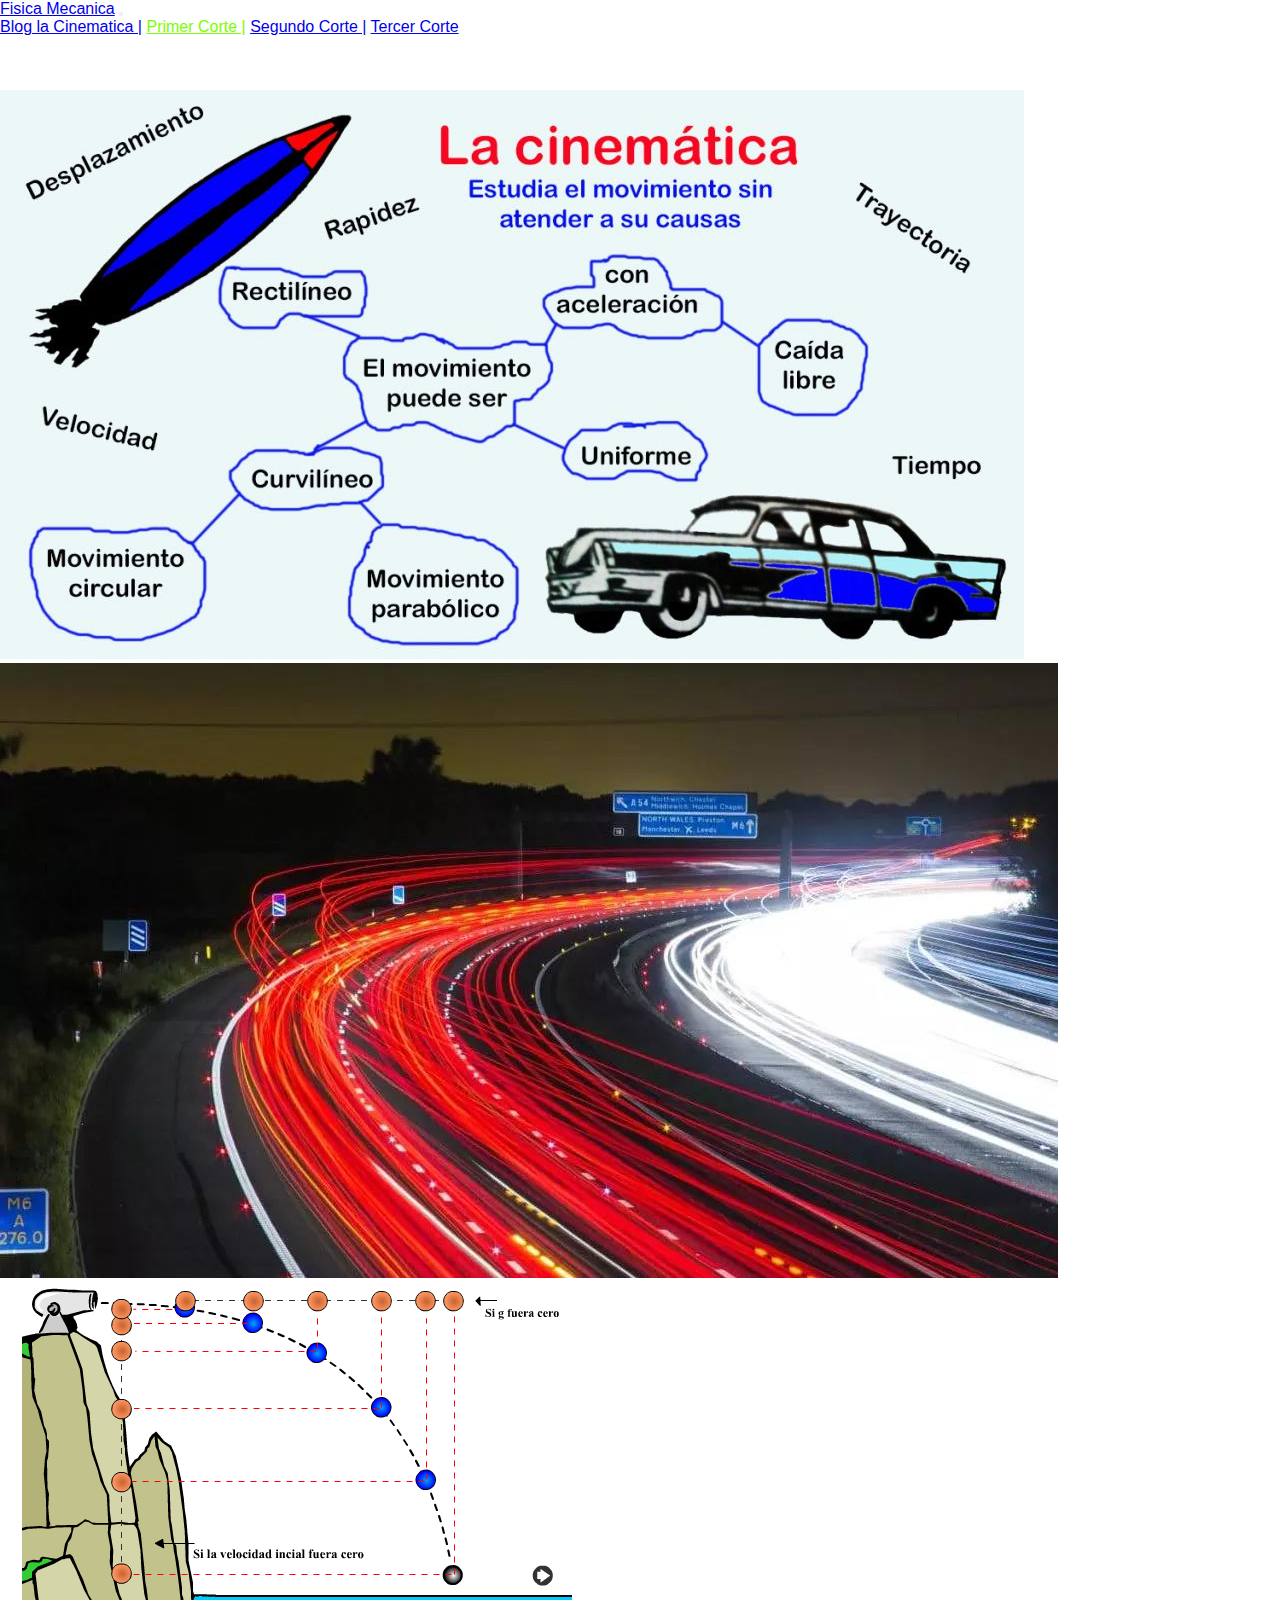
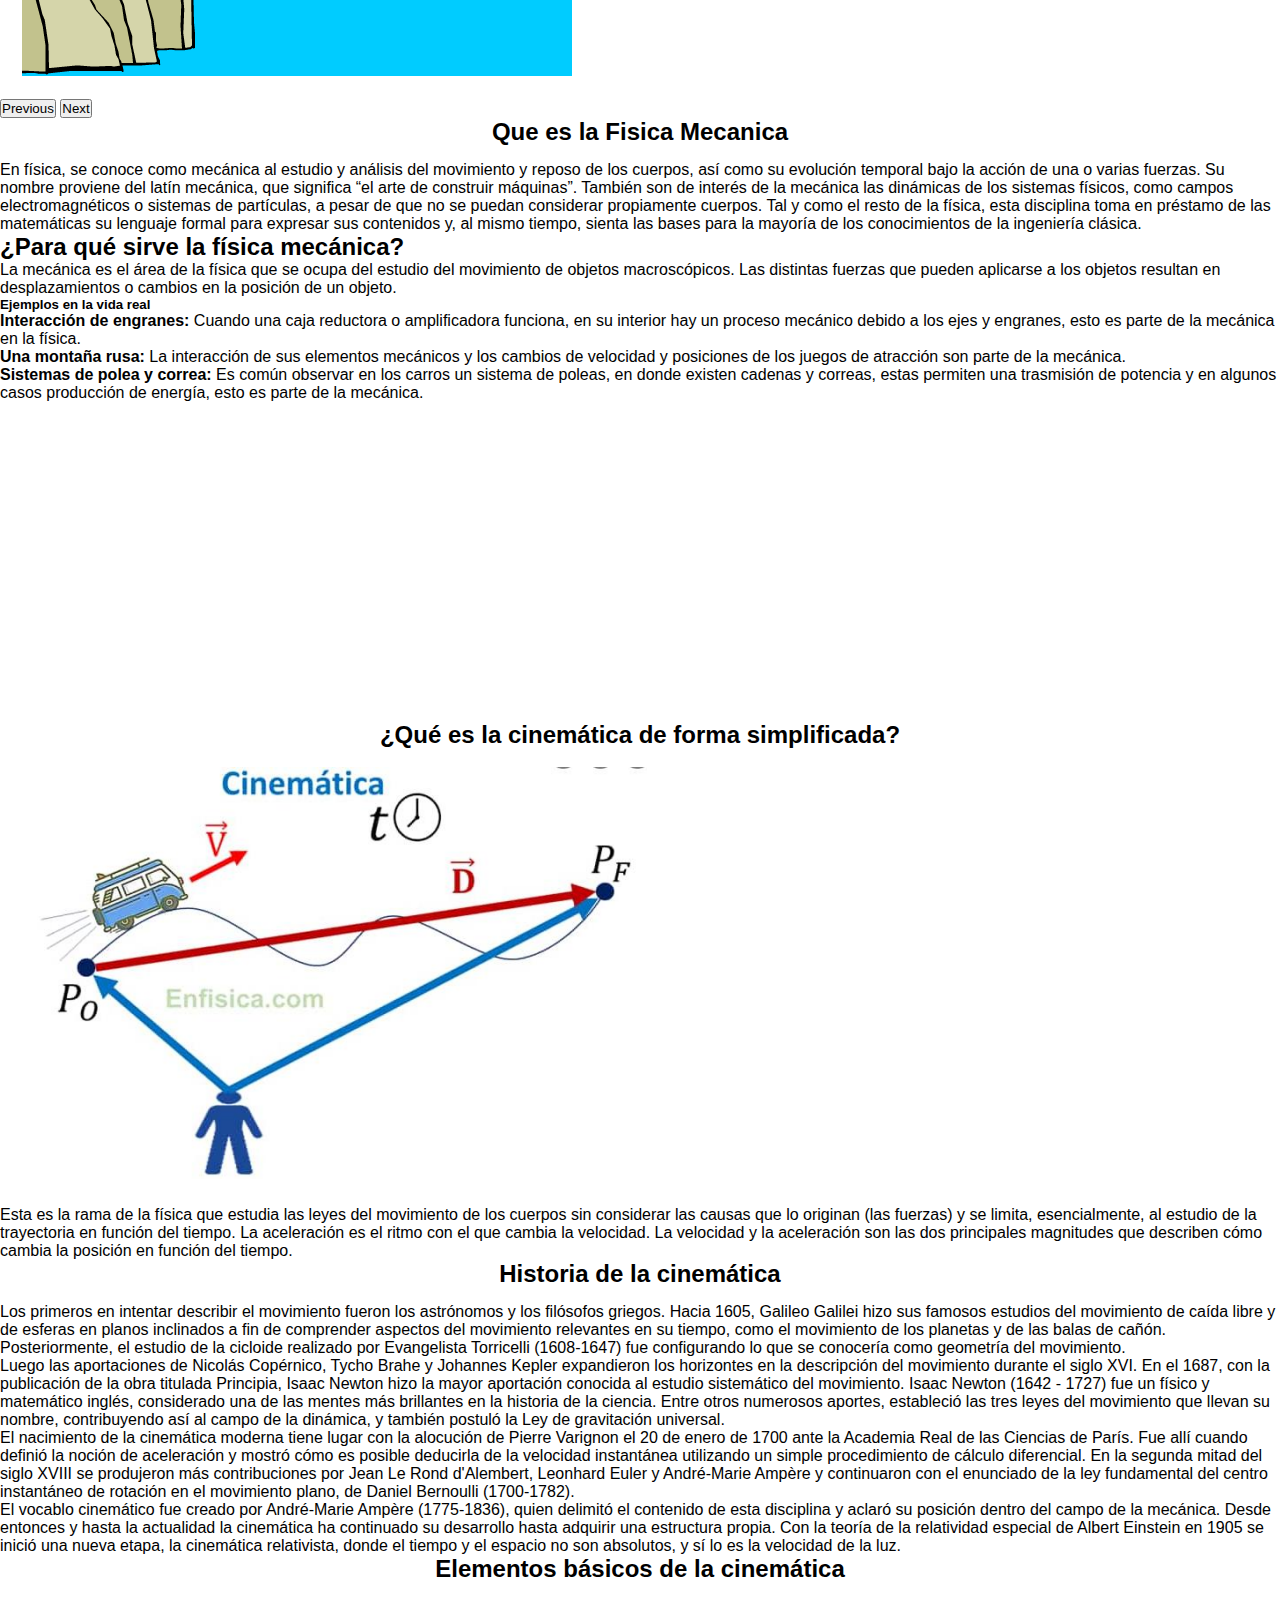
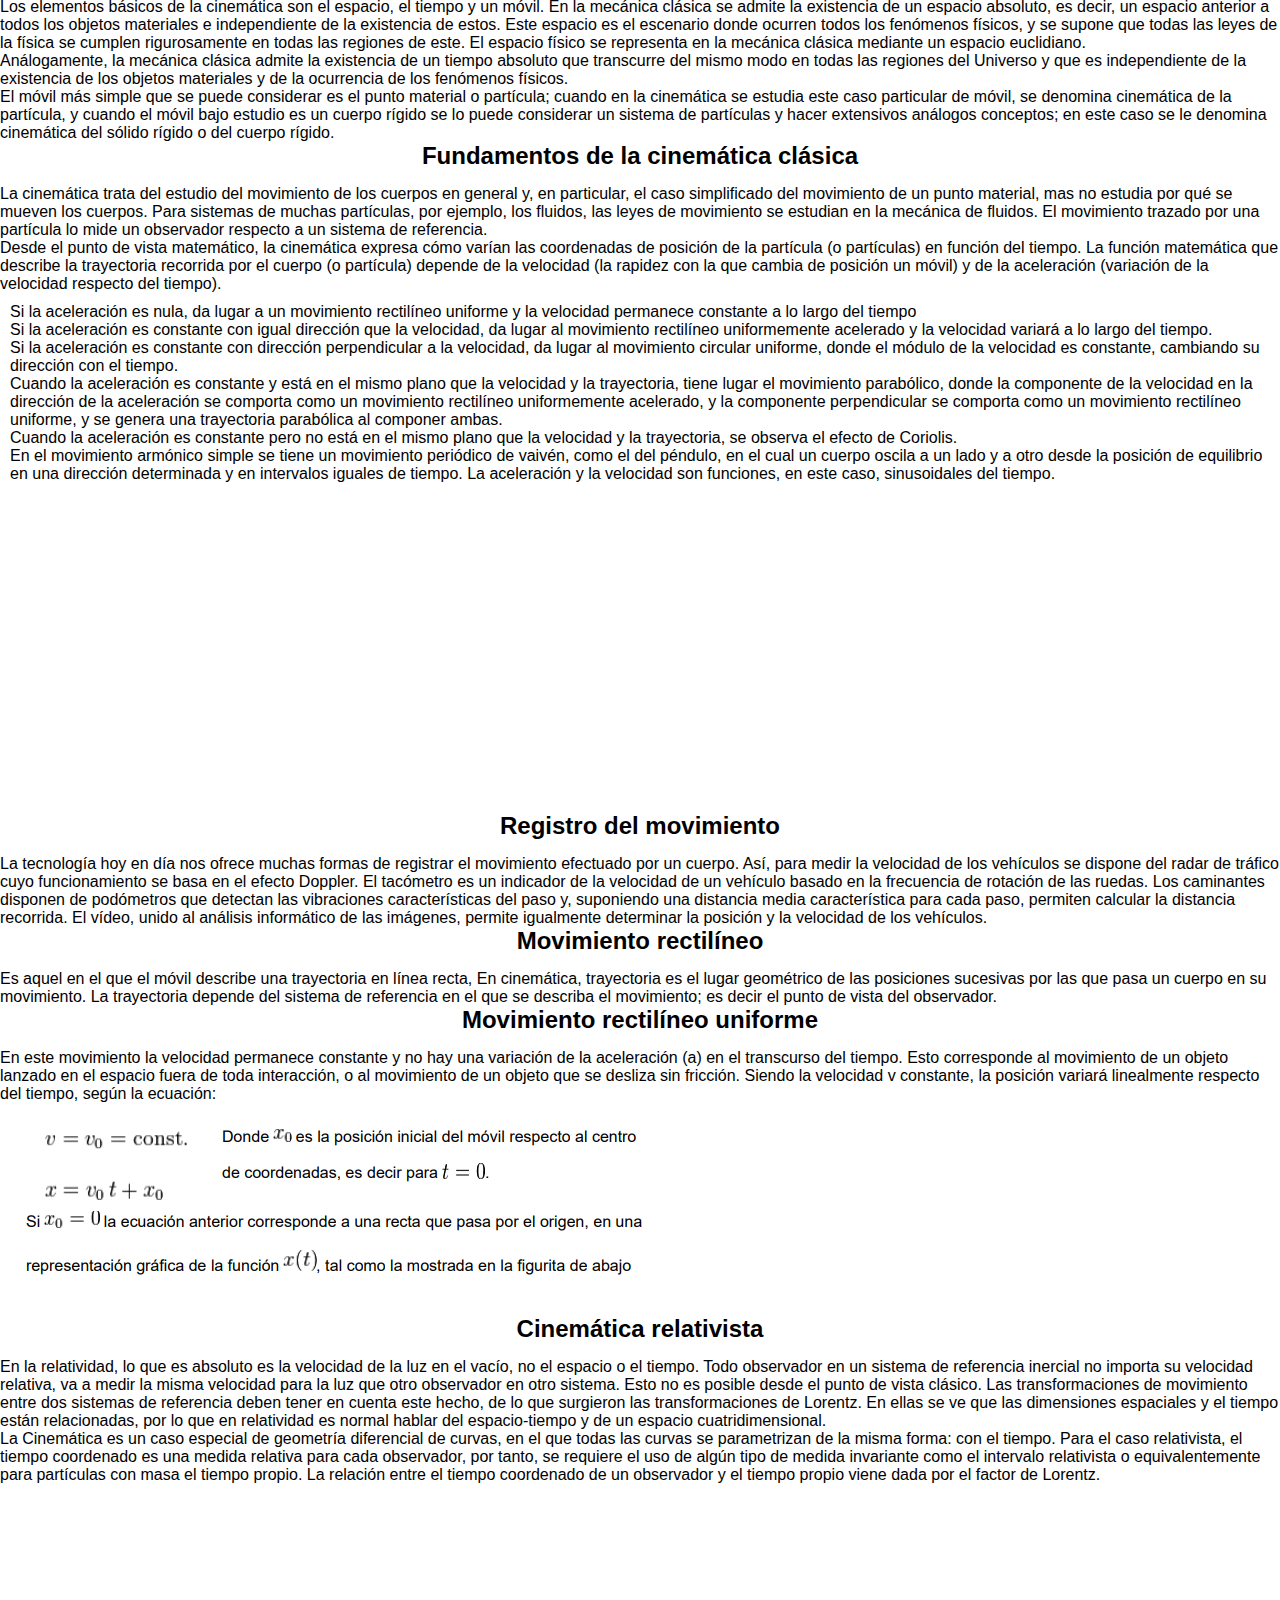
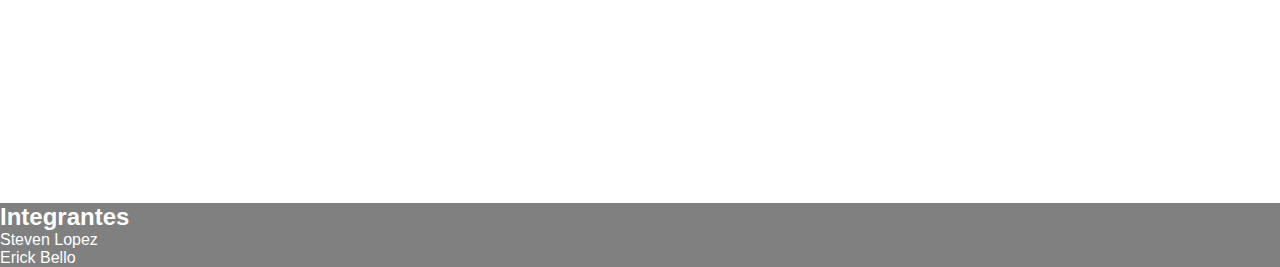
<file: index.html>
<!doctype html>
<html lang="en">

<head>
    <!-- Required meta tags -->
    <meta charset="utf-8">
    <meta name="viewport" content="width=device-width, initial-scale=1, shrink-to-fit=no">

    <!-- Bootstrap CSS -->
    <link rel="stylesheet" href="https://cdn.jsdelivr.net/npm/bootstrap@4.6.1/dist/css/bootstrap.min.css"
        integrity="sha384-zCbKRCUGaJDkqS1kPbPd7TveP5iyJE0EjAuZQTgFLD2ylzuqKfdKlfG/eSrtxUkn" crossorigin="anonymous">
    <link rel="shortcut icon" href="./img/icons8-física-48.png" type="image/x-icon">
    <link rel="stylesheet" href="./style.css">
    <link
    rel="stylesheet"
    href="https://cdnjs.cloudflare.com/ajax/libs/animate.css/4.1.1/animate.min.css"
  />
    <title>Blog Cinematica | Fisica Mecanica</title>
</head>

<body>

    <nav class="navbar navbar-expand-lg navbar-light bg-dark">
        <a class="navbar-brand text-white" href="#">Fisica Mecanica</a>
        <button class="navbar-toggler" type="button" data-toggle="collapse" data-target="#navbarNavAltMarkup"
            aria-controls="navbarNavAltMarkup" aria-expanded="false" aria-label="Toggle navigation">
            <span class="navbar-toggler-icon"></span>
        </button>
        <div class="collapse navbar-collapse justify-content-end " id="navbarNavAltMarkup">
            <div class="navbar-nav ">
                <a class="nav-link text-white" href="./index.html">Blog la Cinematica |</a>
                <a class="nav-link text-white active " href="/corteUno.html">Primer Corte |</a>
                <a class="nav-link text-white disabled" href="./corteDos.html">Segundo Corte |</a>
                <a class="nav-link text-white disabled" href="./corteTres.html">Tercer Corte</a>
            </div>
        </div>
    </nav>


    <div id="carouselExampleIndicators" class="carousel slide" data-ride="carousel">
        <ol class="carousel-indicators">
            <li data-target="#carouselExampleIndicators" data-slide-to="0" class="active"></li>
            <li data-target="#carouselExampleIndicators" data-slide-to="1"></li>
            <li data-target="#carouselExampleIndicators" data-slide-to="2"></li>
        </ol>
        <div class="carousel-inner">
            <div class="carousel-item active">
                <img src="./img/cinematica-1.jpg" class="d-block w-100" alt="...">
            </div>
            <div class="carousel-item">
                <img src="./img/cinematica-2.jpg" class="d-block w-100" alt="...">
            </div>
            <div class="carousel-item">
                <img src="./img/cinemc3a1tica.png" class="d-block w-100" alt="...">
            </div>
        </div>
        <button class="carousel-control-prev" type="button" data-target="#carouselExampleIndicators" data-slide="prev">
            <span class="carousel-control-prev-icon" aria-hidden="true"></span>
            <span class="sr-only">Previous</span>
        </button>
        <button class="carousel-control-next" type="button" data-target="#carouselExampleIndicators" data-slide="next">
            <span class="carousel-control-next-icon" aria-hidden="true"></span>
            <span class="sr-only">Next</span>
        </button>
    </div>

    <div class="container">
        <div class="row">
            <div class="col">
                <h2 class="titulos animate__animated animate__bounce animate__delay-2s animate__infinite	infinite">Que
                    es la Fisica Mecanica</h2>
                <p>En física, se conoce como mecánica al estudio y análisis del movimiento y
                    reposo de los cuerpos, así como su evolución temporal bajo la acción de una o varias
                    fuerzas. Su nombre proviene del latín mecánica, que significa “el arte de construir
                    máquinas”. También son de interés de la mecánica las dinámicas de los sistemas
                    físicos, como campos electromagnéticos o sistemas de partículas, a pesar de que no
                    se puedan considerar propiamente cuerpos. Tal y como el resto de la física, esta
                    disciplina toma en préstamo de las matemáticas su lenguaje formal para expresar sus
                    contenidos y, al mismo tiempo, sienta las bases para la mayoría de los conocimientos
                    de la ingeniería clásica.
                </p>

                <h2 class="animate__animated animate__bounce animate__delay-2s animate__infinite	infinite">¿Para qué
                    sirve la física mecánica?</h2>
                <div class="row">
                    <div class="col-7">
                        <p>La mecánica es el área de la física que se ocupa del estudio del movimiento de
                            objetos macroscópicos. Las distintas fuerzas que pueden aplicarse a los objetos
                            resultan en desplazamientos o cambios en la posición de un objeto.
                        </p>

                        <h5>Ejemplos en la vida real</h5>
                        <p> <b>Interacción de engranes: </b> Cuando una caja reductora o amplificadora funciona, en su
                            interior hay un proceso mecánico debido a los ejes y engranes, esto es parte de la
                            mecánica en la física.
                        </p>
                        <p> <b>Una montaña rusa: </b> La interacción de sus elementos mecánicos y los cambios de
                            velocidad y posiciones de los juegos de atracción son parte de la mecánica.
                        </p>
                        <p><b>Sistemas de polea y correa: </b>Es común observar en los carros un sistema de poleas,
                            en donde existen cadenas y correas, estas permiten una trasmisión de potencia y en
                            algunos casos producción de energía, esto es parte de la mecánica.</p>
                    </div>
                    <div class="col-5"><iframe width="560" height="315" src="https://www.youtube.com/embed/L9mfsUfXq-I"
                            title="YouTube video player" frameborder="0"
                            allow="accelerometer; autoplay; clipboard-write; encrypted-media; gyroscope; picture-in-picture"
                            allowfullscreen></iframe></div>

                </div>
                <h2 class="titulos animate__animated animate__bounce animate__delay-2s animate__infinite	infinite">¿Qué
                    es la cinemática de forma simplificada?</h2>
                <div class="row">
                    <img class="img-fluid col-6" src="./img/img-1.png" alt="Imagen#1">

                    <p class="col-6">Esta es la rama de la física que estudia las leyes del movimiento de los cuerpos
                        sin considerar las causas que lo originan (las fuerzas) y se limita, esencialmente, al
                        estudio de la trayectoria en función del tiempo. La aceleración es el ritmo con el que
                        cambia la velocidad. La velocidad y la aceleración son las dos principales magnitudes
                        que describen cómo cambia la posición en función del tiempo.
                    </p>
                </div>

                <h2 class="titulos animate__animated animate__bounce animate__delay-2s animate__infinite	infinite">
                    Historia de la cinemática</h2>
                <p>Los primeros en intentar describir el movimiento fueron los astrónomos y los
                    filósofos griegos. Hacia 1605, Galileo Galilei hizo sus famosos estudios del movimiento
                    de caída libre y de esferas en planos inclinados a fin de comprender aspectos del
                    movimiento relevantes en su tiempo, como el movimiento de los planetas y de las balas
                    de cañón. Posteriormente, el estudio de la cicloide realizado por Evangelista Torricelli
                    (1608-1647) fue configurando lo que se conocería como geometría del movimiento.
                </p>

                <p>Luego las aportaciones de Nicolás Copérnico, Tycho Brahe y Johannes Kepler
                    expandieron los horizontes en la descripción del movimiento durante el siglo XVI. En el
                    1687, con la publicación de la obra titulada Principia, Isaac Newton hizo la mayor
                    aportación conocida al estudio sistemático del movimiento. Isaac Newton (1642 - 1727)
                    fue un físico y matemático inglés, considerado una de las mentes más brillantes en la
                    historia de la ciencia. Entre otros numerosos aportes, estableció las tres leyes del
                    movimiento que llevan su nombre, contribuyendo así al campo de la dinámica, y
                    también postuló la Ley de gravitación universal.</p>

                <p>El nacimiento de la cinemática moderna tiene lugar con la alocución de Pierre
                    Varignon el 20 de enero de 1700 ante la Academia Real de las Ciencias de París. Fue
                    allí cuando definió la noción de aceleración y mostró cómo es posible deducirla de la
                    velocidad instantánea utilizando un simple procedimiento de cálculo diferencial.
                    En la segunda mitad del siglo XVIII se produjeron más contribuciones por Jean
                    Le Rond d'Alembert, Leonhard Euler y André-Marie Ampère y continuaron con el
                    enunciado de la ley fundamental del centro instantáneo de rotación en el movimiento
                    plano, de Daniel Bernoulli (1700-1782).</p>

                <p> El vocablo cinemático fue creado por André-Marie Ampère (1775-1836), quien
                    delimitó el contenido de esta disciplina y aclaró su posición dentro del campo de la
                    mecánica. Desde entonces y hasta la actualidad la cinemática ha continuado su
                    desarrollo hasta adquirir una estructura propia.
                    Con la teoría de la relatividad especial de Albert Einstein en 1905 se inició una
                    nueva etapa, la cinemática relativista, donde el tiempo y el espacio no son absolutos, y
                    sí lo es la velocidad de la luz.</p>

                <h2 class="titulos">Elementos básicos de la cinemática </h2>

                <p>Los elementos básicos de la cinemática son el espacio, el tiempo y un móvil.
                    En la mecánica clásica se admite la existencia de un espacio absoluto, es decir,
                    un espacio anterior a todos los objetos materiales e independiente de la existencia de
                    estos. Este espacio es el escenario donde ocurren todos los fenómenos físicos, y se
                    supone que todas las leyes de la física se cumplen rigurosamente en todas las
                    regiones de este. El espacio físico se representa en la mecánica clásica mediante un
                    espacio euclidiano.</p>

                <p> Análogamente, la mecánica clásica admite la existencia de un tiempo absoluto
                    que transcurre del mismo modo en todas las regiones del Universo y que es
                    independiente de la existencia de los objetos materiales y de la ocurrencia de los
                    fenómenos físicos.</p>

                <p>El móvil más simple que se puede considerar es el punto material o partícula;
                    cuando en la cinemática se estudia este caso particular de móvil, se denomina
                    cinemática de la partícula, y cuando el móvil bajo estudio es un cuerpo rígido se lo
                    puede considerar un sistema de partículas y hacer extensivos análogos conceptos; en
                    este caso se le denomina cinemática del sólido rígido o del cuerpo rígido.
                </p>

                <h2 class="titulos animate__animated animate__bounce animate__delay-2s animate__infinite	infinite">
                    Fundamentos de la cinemática clásica </h2>
                <p> La cinemática trata del estudio del movimiento de los cuerpos en general y, en
                    particular, el caso simplificado del movimiento de un punto material, mas no estudia por
                    qué se mueven los cuerpos. Para sistemas de muchas partículas, por ejemplo, los
                    fluidos, las leyes de movimiento se estudian en la mecánica de fluidos. El movimiento
                    trazado por una partícula lo mide un observador respecto a un sistema de referencia.
                </p>

                <p> Desde el punto de vista matemático, la cinemática expresa cómo varían las
                    coordenadas de posición de la partícula (o partículas) en función del tiempo. La función
                    matemática que describe la trayectoria recorrida por el cuerpo (o partícula) depende de
                    la velocidad (la rapidez con la que cambia de posición un móvil) y de la aceleración
                    (variación de la velocidad respecto del tiempo).
                </p>

                <ul>
                    <li>Si la aceleración es nula, da lugar a un movimiento rectilíneo uniforme y la
                        velocidad permanece constante a lo largo del tiempo</li>
                    <li>Si la aceleración es constante con igual dirección que la velocidad, da lugar al
                        movimiento rectilíneo uniformemente acelerado y la velocidad variará a lo largo
                        del tiempo.
                    </li>
                    <li>Si la aceleración es constante con dirección perpendicular a la velocidad, da
                        lugar al movimiento circular uniforme, donde el módulo de la velocidad es
                        constante, cambiando su dirección con el tiempo.
                    </li>
                    <li>Cuando la aceleración es constante y está en el mismo plano que la velocidad y
                        la trayectoria, tiene lugar el movimiento parabólico, donde la componente de la
                        velocidad en la dirección de la aceleración se comporta como un movimiento
                        rectilíneo uniformemente acelerado, y la componente perpendicular se comporta
                        como un movimiento rectilíneo uniforme, y se genera una trayectoria parabólica
                        al componer ambas.</li>
                    <li>Cuando la aceleración es constante pero no está en el mismo plano que la
                        velocidad y la trayectoria, se observa el efecto de Coriolis.
                    </li>
                    <li>En el movimiento armónico simple se tiene un movimiento periódico de vaivén,
                        como el del péndulo, en el cual un cuerpo oscila a un lado y a otro desde la
                        posición de equilibrio en una dirección determinada y en intervalos iguales de
                        tiempo. La aceleración y la velocidad son funciones, en este caso, sinusoidales
                        del tiempo.</li>
                </ul>

                <iframe width="560" height="315" src="https://www.youtube.com/embed/YtXAYtug-PY"
                    title="YouTube video player" frameborder="0"
                    allow="accelerometer; autoplay; clipboard-write; encrypted-media; gyroscope; picture-in-picture"
                    allowfullscreen></iframe>

                <h2 class="titulos animate__animated animate__bounce animate__delay-2s animate__infinite	infinite">
                    Registro del movimiento </h2>
                <p>La tecnología hoy en día nos ofrece muchas formas de registrar el movimiento
                    efectuado por un cuerpo. Así, para medir la velocidad de los vehículos se dispone del
                    radar de tráfico cuyo funcionamiento se basa en el efecto Doppler. El tacómetro es un
                    indicador de la velocidad de un vehículo basado en la frecuencia de rotación de las
                    ruedas. Los caminantes disponen de podómetros que detectan las vibraciones
                    características del paso y, suponiendo una distancia media característica para cada
                    paso, permiten calcular la distancia recorrida. El vídeo, unido al análisis informático de
                    las imágenes, permite igualmente determinar la posición y la velocidad de los
                    vehículos.
                </p>

                <h2 class="titulos animate__animated animate__bounce animate__delay-2s animate__infinite	infinite">
                    Movimiento rectilíneo </h2>
                <p>Es aquel en el que el móvil describe una trayectoria en línea recta, En
                    cinemática, trayectoria es el lugar geométrico de las posiciones sucesivas por las que
                    pasa un cuerpo en su movimiento. La trayectoria depende del sistema de referencia en
                    el que se describa el movimiento; es decir el punto de vista del observador.
                </p>

                <h2 class="titulos animate__animated animate__bounce animate__delay-2s animate__infinite	infinite">
                    Movimiento rectilíneo uniforme</h2>
                <p>En este movimiento la velocidad permanece constante y no hay una variación de
                    la aceleración (a) en el transcurso del tiempo. Esto corresponde al movimiento de un
                    objeto lanzado en el espacio fuera de toda interacción, o al movimiento de un objeto
                    que se desliza sin fricción. Siendo la velocidad v constante, la posición variará
                    linealmente respecto del tiempo, según la ecuación:
                </p>
                <img class="img-fluid" src="./img/img-2.png" alt="">

                <h2 class="titulos animate__animated animate__bounce animate__delay-2s animate__infinite	infinite">
                    Cinemática relativista</h2>
                <div class="row">
                    <div class="col-6">
                        <p>En la relatividad, lo que es absoluto es la velocidad de la luz en el vacío, no el
                            espacio o el tiempo. Todo observador en un sistema de referencia inercial no importa
                            su velocidad relativa, va a medir la misma velocidad para la luz que otro observador en
                            otro sistema. Esto no es posible desde el punto de vista clásico. Las transformaciones
                            de movimiento entre dos sistemas de referencia deben tener en cuenta este hecho, de
                            lo que surgieron las transformaciones de Lorentz. En ellas se ve que las dimensiones
                            espaciales y el tiempo están relacionadas, por lo que en relatividad es normal hablar
                            del espacio-tiempo y de un espacio cuatridimensional.
                        </p>
                        <p>
                            La Cinemática es un caso especial de geometría diferencial de curvas, en el que
                            todas las curvas se parametrizan de la misma forma: con el tiempo. Para el caso
                            relativista, el tiempo coordenado es una medida relativa para cada observador, por
                            tanto, se requiere el uso de algún tipo de medida invariante como el intervalo relativista
                            o equivalentemente para partículas con masa el tiempo propio. La relación entre el
                            tiempo coordenado de un observador y el tiempo propio viene dada por el factor de
                            Lorentz.
                        </p>
                    </div>
                    <iframe width="560" height="315" src="https://www.youtube.com/embed/th79sDCAh0Q"
                        title="YouTube video player" frameborder="0"
                        allow="accelerometer; autoplay; clipboard-write; encrypted-media; gyroscope; picture-in-picture"
                        allowfullscreen></iframe>
                </div>

            </div>
        </div>
    </div>

    <footer>
        <div class="container">
            <div class="row">
                <div class="col-6">
                    <h2>Integrantes</h2>
                    <p>Steven Lopez</p>
                    <p>Erick Bello</p>
                </div>

                <div class="col-6">

                </div>
            </div>
        </div>
    </footer>









    <!-- Option 1: jQuery and Bootstrap Bundle (includes Popper) -->
    <script src="https://cdn.jsdelivr.net/npm/jquery@3.5.1/dist/jquery.slim.min.js"
        integrity="sha384-DfXdz2htPH0lsSSs5nCTpuj/zy4C+OGpamoFVy38MVBnE+IbbVYUew+OrCXaRkfj"
        crossorigin="anonymous"></script>
    <script src="https://cdn.jsdelivr.net/npm/bootstrap@4.6.1/dist/js/bootstrap.bundle.min.js"
        integrity="sha384-fQybjgWLrvvRgtW6bFlB7jaZrFsaBXjsOMm/tB9LTS58ONXgqbR9W8oWht/amnpF"
        crossorigin="anonymous"></script>
    <!-- Option 2: Separate Popper and Bootstrap JS -->
    <!--
    <script src="https://cdn.jsdelivr.net/npm/jquery@3.5.1/dist/jquery.slim.min.js" integrity="sha384-DfXdz2htPH0lsSSs5nCTpuj/zy4C+OGpamoFVy38MVBnE+IbbVYUew+OrCXaRkfj" crossorigin="anonymous"></script>
    <script src="https://cdn.jsdelivr.net/npm/popper.js@1.16.1/dist/umd/popper.min.js" integrity="sha384-9/reFTGAW83EW2RDu2S0VKaIzap3H66lZH81PoYlFhbGU+6BZp6G7niu735Sk7lN" crossorigin="anonymous"></script>
    <script src="https://cdn.jsdelivr.net/npm/bootstrap@4.6.1/dist/js/bootstrap.min.js" integrity="sha384-VHvPCCyXqtD5DqJeNxl2dtTyhF78xXNXdkwX1CZeRusQfRKp+tA7hAShOK/B/fQ2" crossorigin="anonymous"></script>
    -->
</body>

</html>
</file>
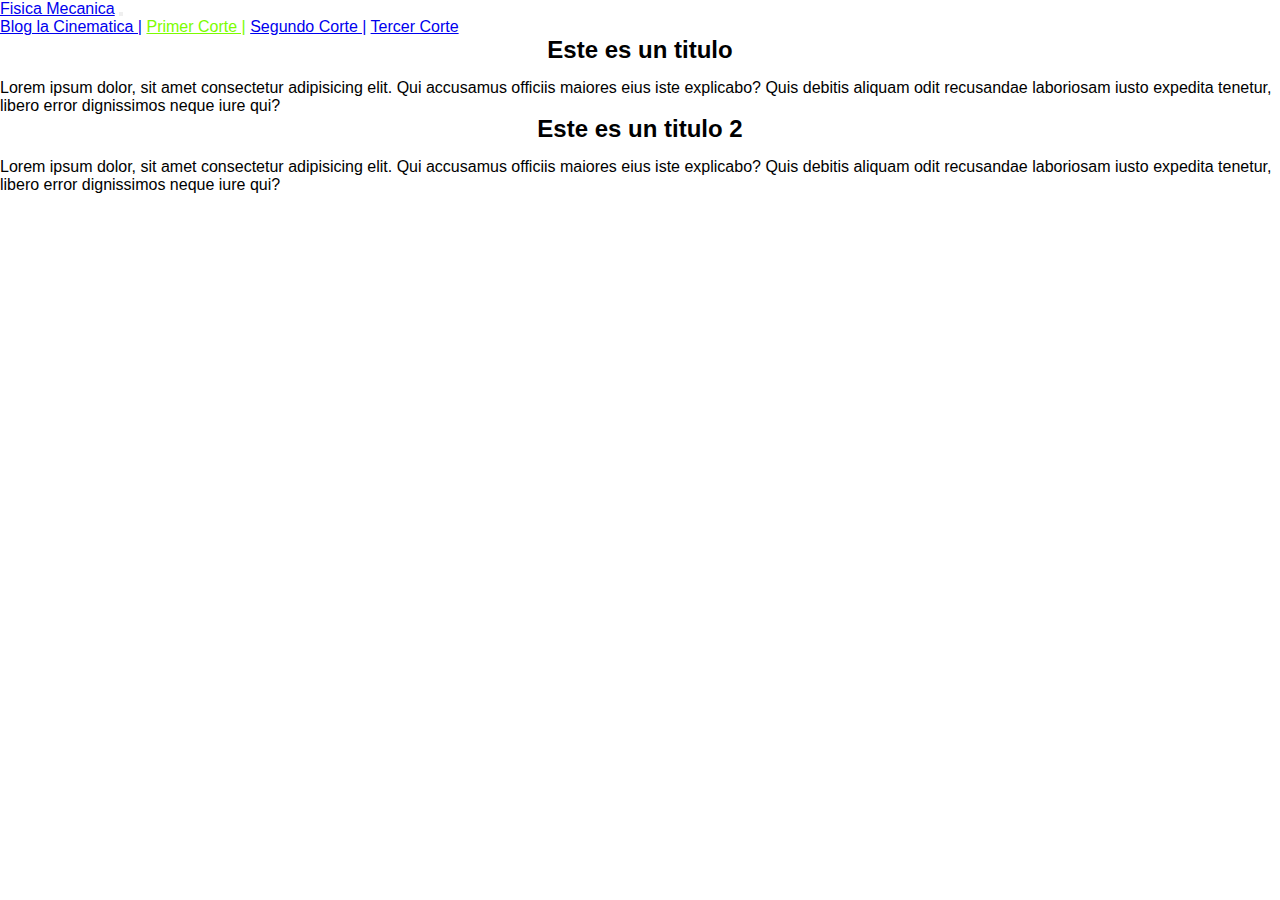
<file: corteDos.html>
<!doctype html>
<html lang="en">

<head>
    <!-- Required meta tags -->
    <meta charset="utf-8">
    <meta name="viewport" content="width=device-width, initial-scale=1, shrink-to-fit=no">

    <!-- Bootstrap CSS -->
    <link rel="stylesheet" href="https://cdn.jsdelivr.net/npm/bootstrap@4.6.1/dist/css/bootstrap.min.css"
        integrity="sha384-zCbKRCUGaJDkqS1kPbPd7TveP5iyJE0EjAuZQTgFLD2ylzuqKfdKlfG/eSrtxUkn" crossorigin="anonymous">
    <link rel="shortcut icon" href="./img/icons8-física-48.png" type="image/x-icon">
    <link rel="stylesheet" href="./style.css">
    <title>Corte Dos | Fisica Mecanica</title>
</head>

<body>

    <nav class="navbar navbar-expand-lg navbar-light bg-dark">
        <a class="navbar-brand text-white" href="#">Fisica Mecanica</a>
        <button class="navbar-toggler" type="button" data-toggle="collapse" data-target="#navbarNavAltMarkup"
            aria-controls="navbarNavAltMarkup" aria-expanded="false" aria-label="Toggle navigation">
            <span class="navbar-toggler-icon"></span>
        </button>
        <div class="collapse navbar-collapse justify-content-end " id="navbarNavAltMarkup">
            <div class="navbar-nav ">
                <a class="nav-link text-white" href="./index.html">Blog la Cinematica |</a>
                <a class="nav-link text-white active " href="/corteUno.html">Primer Corte |</a>
                <a class="nav-link text-white" href="./corteDos.html">Segundo Corte |</a>
                <a class="nav-link text-white" href="./corteTres.html">Tercer Corte</a>
            </div>
        </div>
    </nav>


    <div class="container">
        <div class="row">
            <div class="col">

                <h2 class="titulos">Este es un titulo</h2>
                <p>
                    Lorem ipsum dolor, sit amet consectetur adipisicing elit. Qui accusamus officiis maiores eius iste explicabo? Quis debitis aliquam odit recusandae laboriosam iusto expedita tenetur, libero error dignissimos neque iure qui?
                </p>
          

                <h2 class="titulos">Este es un titulo 2</h2>
                <p>
                    Lorem ipsum dolor, sit amet consectetur adipisicing elit. Qui accusamus officiis maiores eius iste explicabo? Quis debitis aliquam odit recusandae laboriosam iusto expedita tenetur, libero error dignissimos neque iure qui?
                </p>



            </div>
        </div>
    </div>







    <!-- Option 1: jQuery and Bootstrap Bundle (includes Popper) -->
    <script src="https://cdn.jsdelivr.net/npm/jquery@3.5.1/dist/jquery.slim.min.js"
        integrity="sha384-DfXdz2htPH0lsSSs5nCTpuj/zy4C+OGpamoFVy38MVBnE+IbbVYUew+OrCXaRkfj"
        crossorigin="anonymous"></script>
    <script src="https://cdn.jsdelivr.net/npm/bootstrap@4.6.1/dist/js/bootstrap.bundle.min.js"
        integrity="sha384-fQybjgWLrvvRgtW6bFlB7jaZrFsaBXjsOMm/tB9LTS58ONXgqbR9W8oWht/amnpF"
        crossorigin="anonymous"></script>

    <!-- Option 2: Separate Popper and Bootstrap JS -->
    <!--
    <script src="https://cdn.jsdelivr.net/npm/jquery@3.5.1/dist/jquery.slim.min.js" integrity="sha384-DfXdz2htPH0lsSSs5nCTpuj/zy4C+OGpamoFVy38MVBnE+IbbVYUew+OrCXaRkfj" crossorigin="anonymous"></script>
    <script src="https://cdn.jsdelivr.net/npm/popper.js@1.16.1/dist/umd/popper.min.js" integrity="sha384-9/reFTGAW83EW2RDu2S0VKaIzap3H66lZH81PoYlFhbGU+6BZp6G7niu735Sk7lN" crossorigin="anonymous"></script>
    <script src="https://cdn.jsdelivr.net/npm/bootstrap@4.6.1/dist/js/bootstrap.min.js" integrity="sha384-VHvPCCyXqtD5DqJeNxl2dtTyhF78xXNXdkwX1CZeRusQfRKp+tA7hAShOK/B/fQ2" crossorigin="anonymous"></script>
    -->
</body>

</html>
</file>
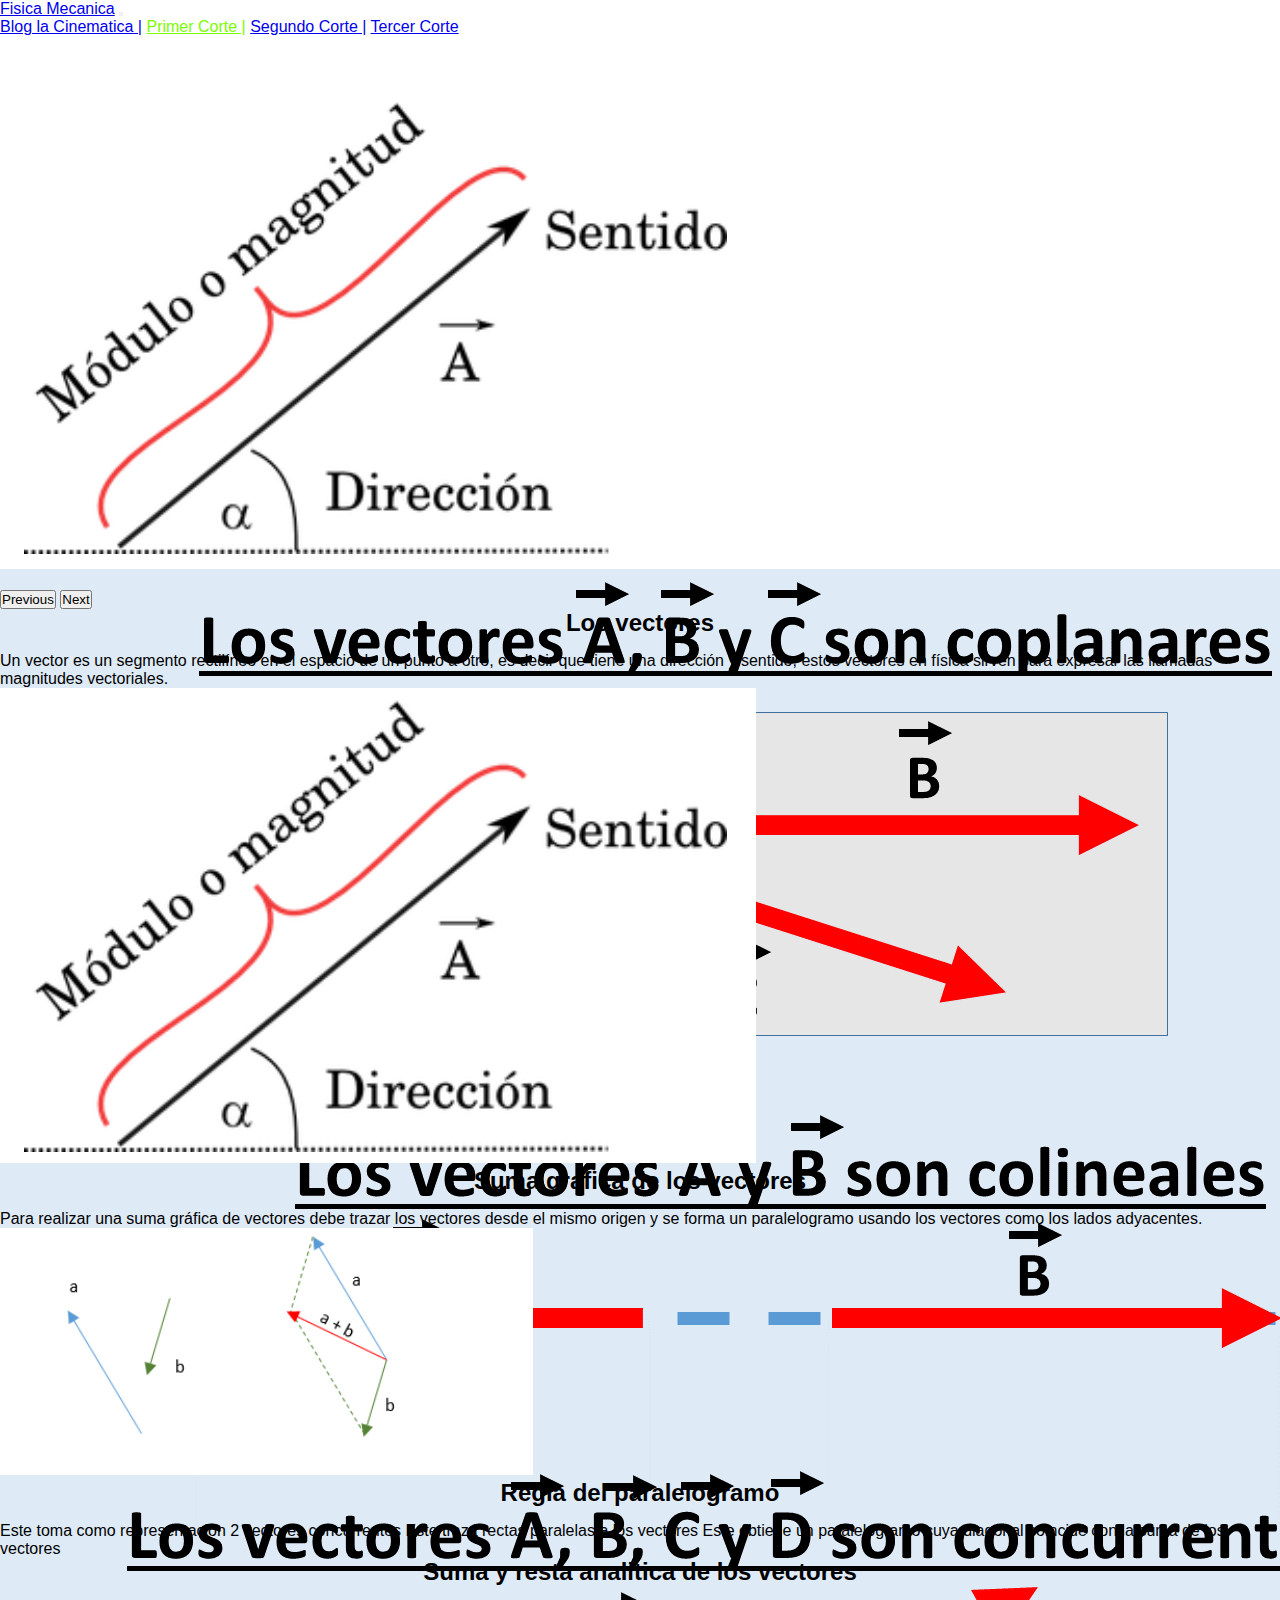
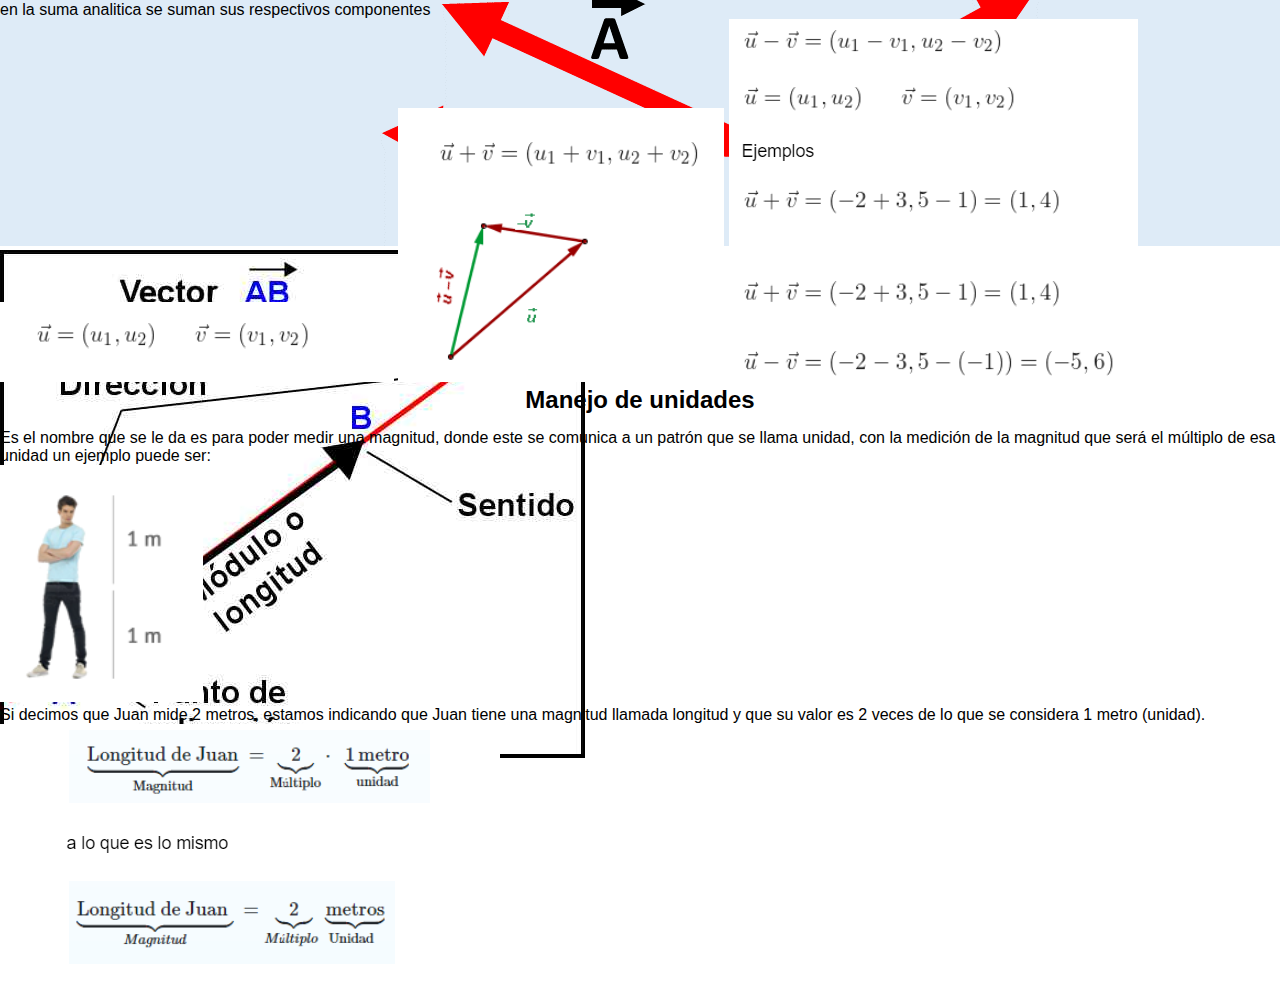
<file: corteUno.html>
<!doctype html>
<html lang="en">

<head>
    <!-- Required meta tags -->
    <meta charset="utf-8">
    <meta name="viewport" content="width=device-width, initial-scale=1, shrink-to-fit=no">

    <!-- Bootstrap CSS -->
    <link rel="stylesheet" href="https://cdn.jsdelivr.net/npm/bootstrap@4.6.1/dist/css/bootstrap.min.css"
        integrity="sha384-zCbKRCUGaJDkqS1kPbPd7TveP5iyJE0EjAuZQTgFLD2ylzuqKfdKlfG/eSrtxUkn" crossorigin="anonymous">

    <link rel="shortcut icon" href="./img/icons8-física-48.png" type="image/x-icon">
    <link
    rel="stylesheet"
    href="https://cdnjs.cloudflare.com/ajax/libs/animate.css/4.1.1/animate.min.css"
  />

    <link rel="stylesheet" href="./style.css">
    <title>Corte Uno | Fisica Mecanica</title>
</head>

<body>

    <nav class="navbar navbar-expand-lg navbar-light bg-dark" >
        <a class="navbar-brand text-white" href="#">Fisica Mecanica</a>
        <button class="navbar-toggler" type="button" data-toggle="collapse" data-target="#navbarNavAltMarkup"
            aria-controls="navbarNavAltMarkup" aria-expanded="false" aria-label="Toggle navigation">
            <span class="navbar-toggler-icon"></span>
        </button>
        <div class="collapse navbar-collapse justify-content-end " id="navbarNavAltMarkup">
            <div class="navbar-nav ">
                <a class="nav-link text-white" href="./index.html">Blog la Cinematica |</a>
                <a class="nav-link text-white active " href="/corteUno.html">Primer Corte |</a>
                <a class="nav-link text-white disabled" href="./corteDos.html">Segundo Corte |</a>
                <a class="nav-link text-white disabled" href="./corteTres.html">Tercer Corte</a>
            </div>
        </div>
    </nav>

    <div id="carouselExampleIndicators" class="carousel slide" data-ride="carousel">
        <ol class="carousel-indicators">
          <li data-target="#carouselExampleIndicators" data-slide-to="0" class="active"></li>
          <li data-target="#carouselExampleIndicators" data-slide-to="1"></li>
          <li data-target="#carouselExampleIndicators" data-slide-to="2"></li>
        </ol>
        <div class="carousel-inner" style="height:500px;">
          <div class="carousel-item active">
            <img src="./img/vectores1.png" class="d-block w-100 img-fluid" alt="...">
          </div>
          <div class="carousel-item">
            <img src="./img/vectores2.png" class="d-block w-100 img-fluid" alt="...">
          </div>
          <div class="carousel-item">
            <img src="./img/vectpres3.jpg" class="d-block w-100 img-fluid" alt="...">
          </div>
        </div>
        <button class="carousel-control-prev" type="button" data-target="#carouselExampleIndicators" data-slide="prev">
          <span class="carousel-control-prev-icon" aria-hidden="true"></span>
          <span class="sr-only">Previous</span>
        </button>
        <button class="carousel-control-next" type="button" data-target="#carouselExampleIndicators" data-slide="next">
          <span class="carousel-control-next-icon" aria-hidden="true"></span>
          <span class="sr-only">Next</span>
        </button>
      </div>

    <div class="container">
        <div class="row">
            <div class="col">
                <h2 class="titulos  animate__animated animate__bounce animate__delay-2s animate__infinite	infinite">Los vectores</h2>
                <p>Un vector es un segmento rectilíneo en el espacio de un punto a otro, es decir que tiene una
                    dirección y sentido, estos vectores en física sirven para expresar las llamadas magnitudes
                    vectoriales.
                </p>
                
                <img src="./img/vectores1.png" alt="">

                <h2 class="titulos animate__animated animate__bounce animate__delay-2s animate__infinite	infinite">Suma grafica de los vectores </h2>
                <p>Para realizar una suma gráfica de vectores debe trazar los vectores desde el mismo origen y se forma
                    un paralelogramo usando los vectores como los lados adyacentes.
                </p>
                <img src="./img/img-3.png" alt="">

                <h2 class="titulos animate__animated animate__bounce animate__delay-2s animate__infinite	infinite">Regla del paralelogramo</h2>
                <p>Este toma como representación 2 vectores concurrentes
                    Este traza rectas paralelas a los vectores
                    Este obtiene un paralelogramo cuya diagonal coincide con la suma de los vectores
                </p>

                <h2 class="titulos animate__animated animate__bounce animate__delay-2s animate__infinite	infinite">Suma y resta analitica de los vectores</h2>
                <p>en la suma analitica se suman sus respectivos componentes</p>
                <img src="./img/img4.png" alt="">
                <img src="./img/img4.1.png" alt="">
                <img src="./img/img5.png" alt="">

                <h2 class="titulos animate__animated animate__bounce animate__delay-2s animate__infinite	infinite">Manejo de unidades </h2>
                <p>Es el nombre que se le da es para poder medir una magnitud, donde este se comunica a un patrón que se
                    llama unidad, con la medición de la magnitud que será el múltiplo de esa unidad
                    un ejemplo puede ser:
                </p>
                <img src="./img/img6.png" alt="">
                <p>Si decimos que Juan mide 2 metros, estamos indicando que Juan tiene una magnitud llamada longitud y
                    que su valor es 2 veces de lo que se considera 1 metro (unidad).</p>
                    <img src="./img/img7.png" alt="">
            </div>
        </div>

    </div>










    <!-- Option 1: jQuery and Bootstrap Bundle (includes Popper) -->
    <script src="https://cdn.jsdelivr.net/npm/jquery@3.5.1/dist/jquery.slim.min.js"
        integrity="sha384-DfXdz2htPH0lsSSs5nCTpuj/zy4C+OGpamoFVy38MVBnE+IbbVYUew+OrCXaRkfj"
        crossorigin="anonymous"></script>
    <script src="https://cdn.jsdelivr.net/npm/bootstrap@4.6.1/dist/js/bootstrap.bundle.min.js"
        integrity="sha384-fQybjgWLrvvRgtW6bFlB7jaZrFsaBXjsOMm/tB9LTS58ONXgqbR9W8oWht/amnpF"
        crossorigin="anonymous"></script>

    <!-- Option 2: Separate Popper and Bootstrap JS -->
    <!--
    <script src="https://cdn.jsdelivr.net/npm/jquery@3.5.1/dist/jquery.slim.min.js" integrity="sha384-DfXdz2htPH0lsSSs5nCTpuj/zy4C+OGpamoFVy38MVBnE+IbbVYUew+OrCXaRkfj" crossorigin="anonymous"></script>
    <script src="https://cdn.jsdelivr.net/npm/popper.js@1.16.1/dist/umd/popper.min.js" integrity="sha384-9/reFTGAW83EW2RDu2S0VKaIzap3H66lZH81PoYlFhbGU+6BZp6G7niu735Sk7lN" crossorigin="anonymous"></script>
    <script src="https://cdn.jsdelivr.net/npm/bootstrap@4.6.1/dist/js/bootstrap.min.js" integrity="sha384-VHvPCCyXqtD5DqJeNxl2dtTyhF78xXNXdkwX1CZeRusQfRKp+tA7hAShOK/B/fQ2" crossorigin="anonymous"></script>
    -->
</body>

</html>
</file>
<file: style.css>
* {
    margin: 0;
    padding: 0;
    box-sizing: border-box;
    font-family: Arial, Helvetica, sans-serif;
    scroll-behavior: smooth;

}

.titulos {
    padding-bottom: 15px;
    font-weight: bold;
    text-align: center;
}

.titulos:hover {
    cursor: pointer;
    text-decoration: underline;
    transition-duration: 1000ms;
}

ul {
    margin: 10px;
}

.active {
    color: lawngreen;
}

footer {
    height: auto;
    background-color: gray;
    color: white;
}
</file>
